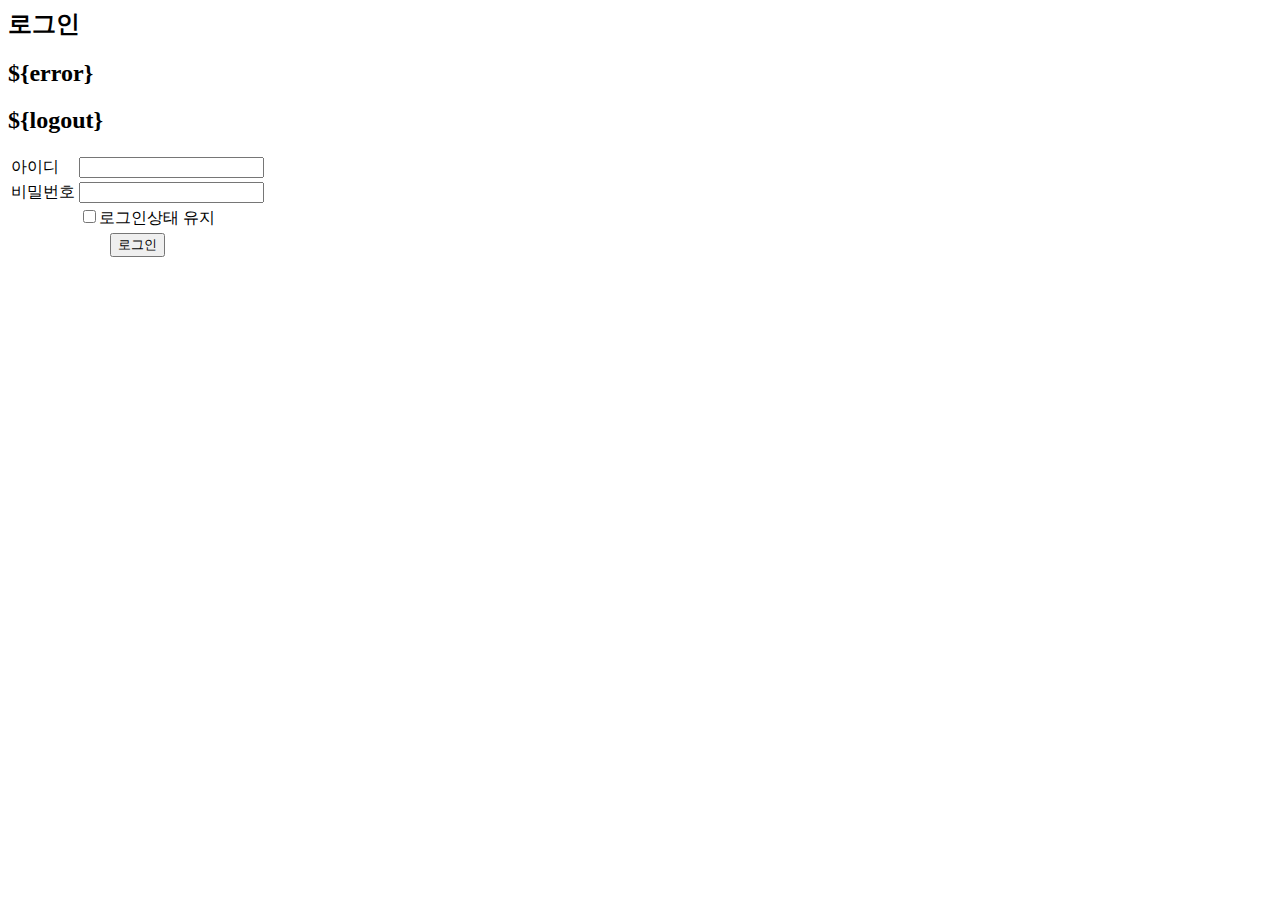
<file: src/main/resources/templates/auth/loginForm.html>
<html xmlns:th="http://www.thymeleaf.org"
    layout="http://www.ultraq.net.nz/thymeleaf/layout">

<head>
    <meta charset="UTF-8">
    <title>Login</title>
</head>
<body>
<div>
    <h2>로그인</h2>
    <h2 th:text="${error}">${error}</h2>
    <h2 th:text="${logout}">${logout}</h2>

    <form method="post" action="../index.html" th:action="@{/login}">
        <table>
            <tr>
                <td>아이디</td>
                <td><input type="text" name="username" value=""></td>
            </tr>
            <tr>
                <td>비밀번호</td>
                <td><input type="password" name="password" value=""></td>
            </tr>
            <tr>
                <td></td>
                <td><input type="checkbox" name="remember-me"><span>로그인상태 유지</span></td>
            </tr>
            <tr>
                <td colspan="2" align="center"><button>로그인</button></td>
            </tr>
        </table>

        <input type="hidden" th:name="${_csrf.parameterName}" th:value="${_csrf.token}"/>
    </form>
</div>
</body>
</html>
</file>
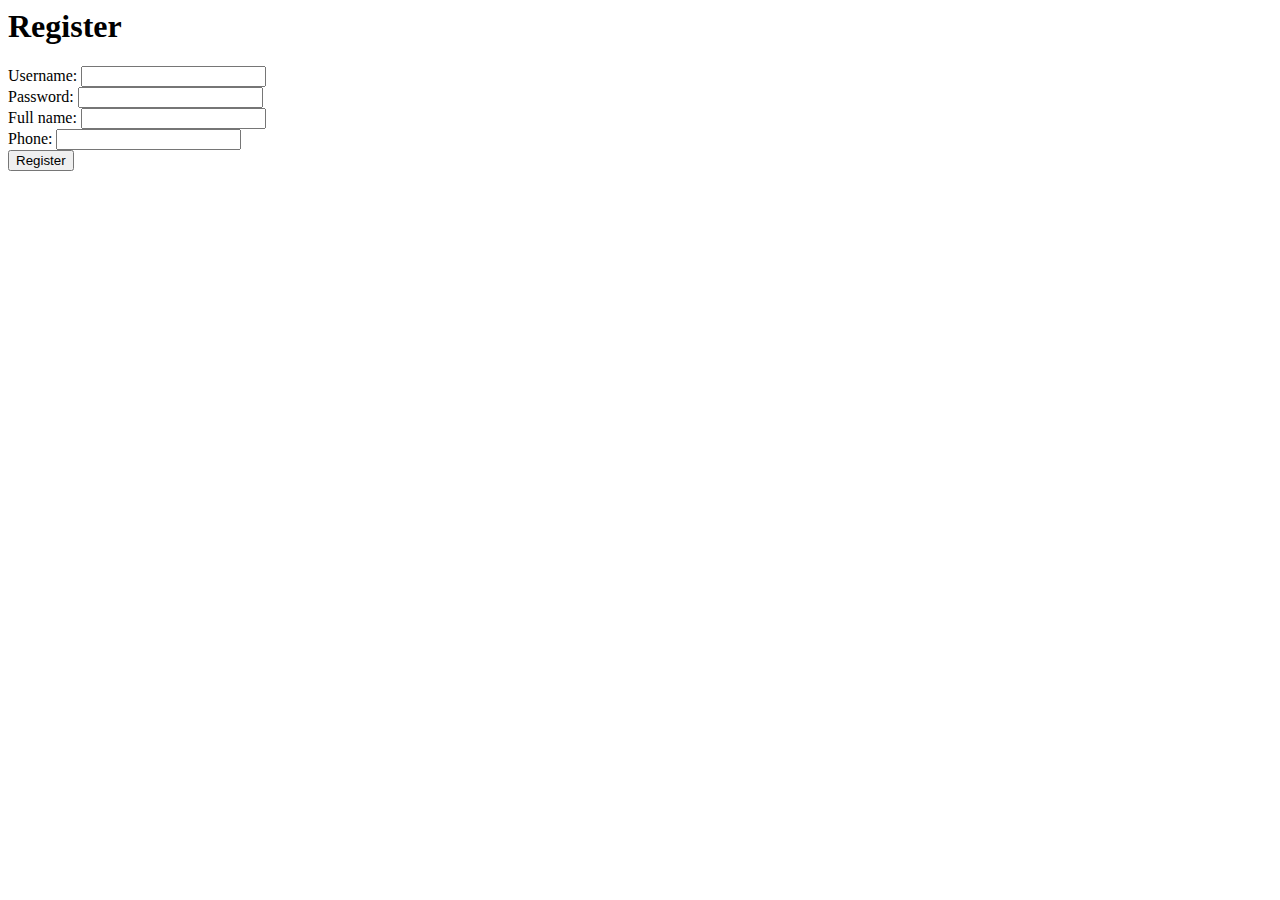
<file: src/main/resources/templates/auth/registration.html>
<!DOCTYPE hmtl>
<html xmlns:th="http://www.thymeleaf.org"
      layout="http://www.ultraq.net.nz/thymeleaf/layout">

<head>
    <meta charset="UTF-8">
    <title>Login</title>
</head>
<body>

<h1>Register</h1>
<form method = "POST" th:action="@{/register}" id="registerForm">
    <label for = "username">Username: </label>
    <input type="text" name="username"/> <br/>

    <label for = "password">Password: </label>
    <input type="password" name="password"/> <br/>

    <label for = "fullname">Full name: </label>
    <input type="text" name="fullname"/> <br/>

    <label for = "phone">Phone: </label>
    <input type="text" name="phone"/> <br/>

    <input type = "submit" value = "Register" />
</form>
</body>
</html>
</file>
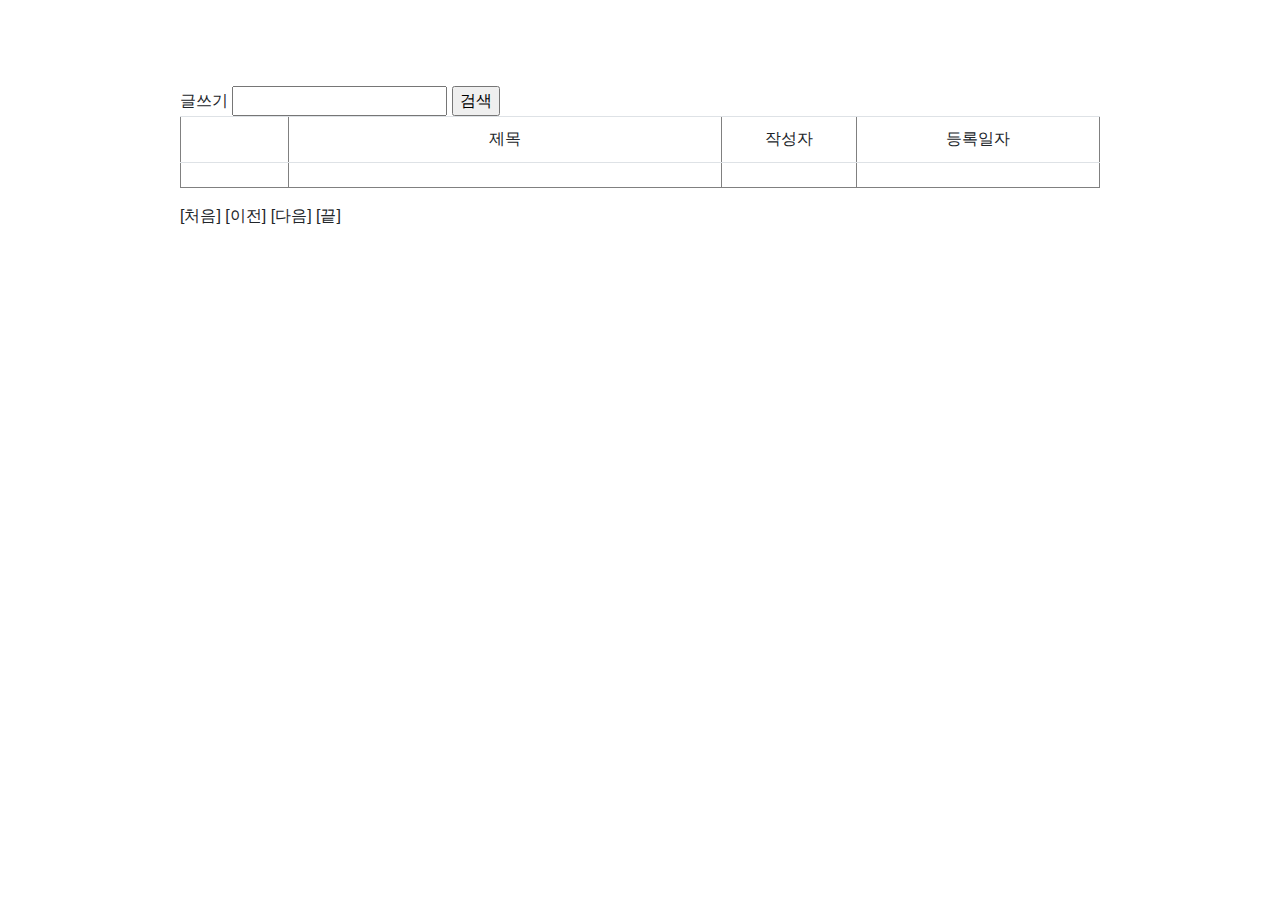
<file: src/main/resources/templates/board/list.html>
<html xmlns:th="http://www.thymeleaf.org"
      layout="http://www.ultraq.net.nz/thymeleaf/layout">
<head>
    <meta charset="UTF-8">
    <title>그랜드팬션|리뷰 게시판</title>
</head>
<!-- Bootstrap CSS -->
<link href="https://cdn.jsdelivr.net/npm/bootstrap@5.0.0-beta1/dist/css/bootstrap.min.css" rel="stylesheet" integrity="sha384-giJF6kkoqNQ00vy+HMDP7azOuL0xtbfIcaT9wjKHr8RbDVddVHyTfAAsrekwKmP1" crossorigin="anonymous">

<!--2. jQuery 파일-->
<script src="https://code.jquery.com/jquery-3.4.1.js" type="text/javascript"></script>

<!--부트스트랩 연결코드 -->
<link rel="stylesheet" type="text/css" href="https://stackpath.bootstrapcdn.com/bootstrap/4.4.1/css/bootstrap.min.css"/>

<link rel="stylesheet" type="text/css" href="https://stackpath.bootstrapcdn.com/font-awesome/4.7.0/css/font-awesome.min.css"/>
<!--css 연결 -->
<link rel="stylesheet" th:href="@{/css/board/list.css}" type="text/css">
<link rel="stylesheet" th:href="@{/css/fragments/header.css}" type="text/css">

<div th:replace="~{fragments/header::header}"></div>

<body>


<!-- ( 구역1 ) 비주얼영역-->
<div class = "master text-white text-center" >
    <h2 class = "lead1-list">Grand Pension</h2>
    <p class="lead2-list"> 리뷰 게시판 </p>
</div>

<!--(구역 2) 본문 -->
<div class="container">
    <div class="row">
        <!--form 왼쪽-->
        <div class="col-1">

        </div>
        <!-- form 오른쪽의 끝 -->
        <!-- form 본문 -->
        <div class="col-10">
            <form id="board" th:action="@{search}" th:object="${board}" method="post">
                <a th:href="@{register}">글쓰기</a>
                <input type="text" name="keyword"/> <input type="submit" value="검색"/>
                <table class="table" border="1">
                    <tr>
                        <td align="center" width="80"></td>
                        <td align="center" width="320">제목</td>
                        <td align="center" width="100">작성자</td>
                        <td align="center" width="180">등록일자</td>
                    </tr>
                    <!--list를 담고 있는 board-->
                    <tr th:each="board : ${list}">
                        <td align="center" th:text="${board.rowNo}"></td>
                        <td align="left">
                            <a th:href="@{|/board/read?boardNo=${board.boardNo}|}" th:text="${board.title}"></a>
                        </td>
                        <td align="right" th:text="${board.writer}"></td>
                        <td align="center" th:text="${#dates.format(board.regDate, 'yyyy-MM-dd HH:mm:ss')}"></td>
                    </tr>
                </table>
            </form>
            <!-- form의 끝 -->

            <a th:href="|/board/list?pageNum=${page.firstPage}|">[처음]</a>
            <th:block th:if="${page.prev > 0}">
                <a th:href="|/board/list?pageNum=${page.prev}|">[이전]</a>
            </th:block>
            <th:block th:each="no : ${#numbers.sequence(page.startPage, page.endPage)}">
                <th:block th:if="${no == page.pageNum}"><b></th:block>
                <a th:href="|/board/list?pageNum=${no}|" th:text="${no}"></a>
                <th:block th:if="${no == page.pageNum}"></b></th:block>
            </th:block>
            <th:block th:if="${page.next <= page.lastPage}">
                <a th:href="|/board/list?pageNum=${page.next}|">[다음]</a>
            </th:block>
            <a th:href="|/board/list?pageNum=${page.lastPage}|">[끝]</a>


        </div>


        <!--form 오른쪽-->
        <div class="col-1">

        </div>
    </div>
</div>


</body>
</html>
</file>
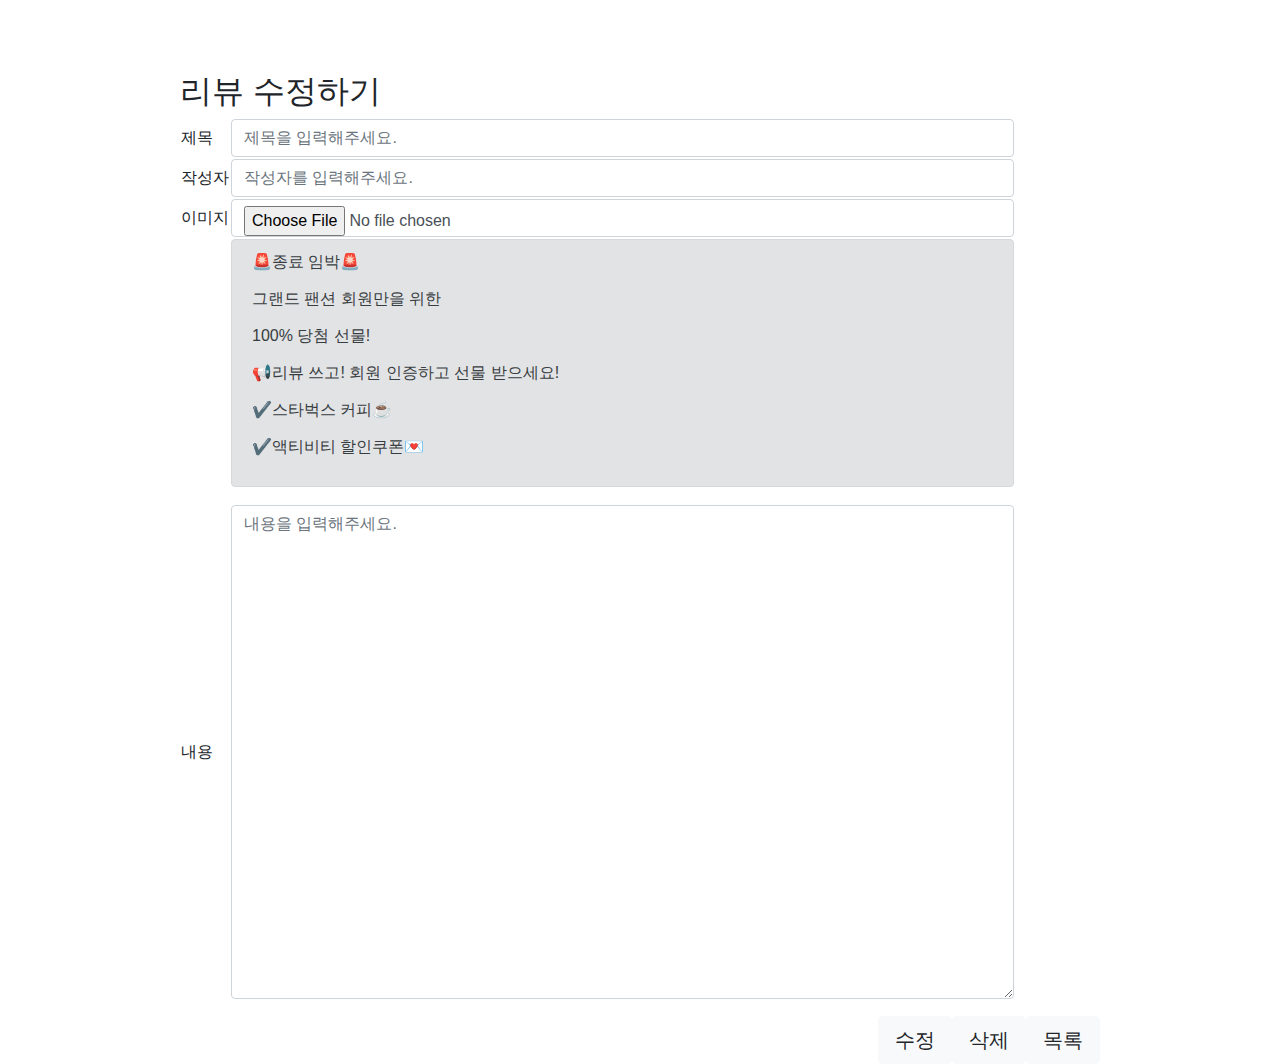
<file: src/main/resources/templates/board/modify.html>
<html xmlns:th="http://www.thymeleaf.org"
      layout="http://www.ultraq.net.nz/thymeleaf/layout">

<head>
    <meta charset="UTF-8">
    <title>Insert title here</title>
</head>

<!-- Bootstrap CSS -->
<link href="https://cdn.jsdelivr.net/npm/bootstrap@5.0.0-beta1/dist/css/bootstrap.min.css" rel="stylesheet" integrity="sha384-giJF6kkoqNQ00vy+HMDP7azOuL0xtbfIcaT9wjKHr8RbDVddVHyTfAAsrekwKmP1" crossorigin="anonymous">
<!--css 연결-->
<link rel="stylesheet" th:href="@{/css/board/modify.css}" type="text/css">
<link rel="stylesheet" th:href="@{/css/fragments/header.css}" type="text/css">



<!--$ is not defined 에러 뜨면 -> jQuery 연결 제대로 안 된거임-->

<!--1. jQuery 파일 다운 받은 경우-->
<!--<script src="/js/jquery-3.5.1.min.js"></script>-->

<!--2. jQuery 파일 다운 안 받은 경우 -->
<script src="https://code.jquery.com/jquery-3.4.1.js" type="text/javascript"></script>
<!--부트스트랩 연결코드 -->
<!-- bootstrap cdn -->
<link rel="stylesheet" type="text/css" href="https://stackpath.bootstrapcdn.com/bootstrap/4.4.1/css/bootstrap.min.css"/>
<!-- font awesome cdn -->
<link rel="stylesheet" type="text/css" href="https://stackpath.bootstrapcdn.com/font-awesome/4.7.0/css/font-awesome.min.css"/>


<script>

		$(document).ready(function() {
			var form = $("#board");

			// 수정 버튼 클릭 이벤트
			$("#btnModify").on("click", function() {
				form.submit();
			});

			// 삭제 버튼 클릭 이벤트
			$("#btnRemove").on("click", function() {
				form.attr("action", "/board/remove");
				form.submit();
			});


			// 목록 버튼 클릭 이벤트
			$("#btnList").on("click", function() {
				self.location = "/board/list";
			});

		});

</script>

<div th:replace="~{fragments/header::header}"></div>

<body>


<!--본문 시작-->


<!-- ( 구역1 ) 비주얼영역-->
<div class = "master text-white text-center" >
    <h2 class = "lead">Grand Pension</h2>
    <p class="lead2"> 리뷰 수정하기 </p>

</div>
<!--(구역 1) 끝-->


<!--(구역 2) 본문 -->
<div class = "container">
    <div class = "row">
        <!--form 왼쪽-->
        <div class = "col-1">

        </div>
        <!-- form 왼쪽의 끝 -->
        <!-- form 본문 -->
        <div class="col-10">



            <h2 class="table-title">리뷰 수정하기</h2>
            <form id="board" th:action="@{modify}" th:object="${board}" method="post" enctype="multipart/form-data" >
                <input type="hidden" name="boardNo" th:field="*{boardNo}" id="boardNo" />
                <table>
                    <tr>
                        <td>제목</td>
                        <td><input class="form-control" placeholder="제목을 입력해주세요." type="text" name="title" th:field="*{title}"  /></td>
                    </tr>
                    <tr>
                        <td>작성자</td>
                        <td><input class="form-control" placeholder="작성자를 입력해주세요." type="text" name="writer" th:field="*{writer}"  /></td>
                    </tr>

                    <tr>
                        <td>이미지</td>
                        <td><input class="form-control" type="file" name="image"/></td>
                    </tr>

                    <tr>
                        <td></td>
                        <td>
                            <div class="alert alert-secondary" role="alert">
                                <p>🚨종료 임박🚨 </p>
                                <p>그랜드 팬션 회원만을 위한 </p>
                                <p> 100% 당첨 선물! </p>
                                <p>📢리뷰 쓰고! 회원 인증하고 선물 받으세요!</p>
                                <p>✔️스타벅스 커피☕</p>
                                <p>✔️액티비티 할인쿠폰💌</p>
                            </div>

                        </td>
                    </tr>
                    <tr>
                        <td>내용</td>
                        <td>
                            <textarea class="form-control" placeholder="내용을 입력해주세요." name="content" th:field="*{content}" rows="20" cols="80" ></textarea>
                        </td>
                    </tr>
                </table>
            </form>

            <div class="d-grid gap-2 d-md-flex justify-content-md-end">
                <button class="btn btn-light btn-lg" type="button" id="btnModify"> 수정 </button>
                <button class="btn btn-light btn-lg" type="button" id="btnRemove">삭제</button>
                <button class="btn btn-light btn-lg" type="button" id="btnList"  >목록</button>
            </div>
        </div>
        <!-- form의 끝 -->
        <!--form 오른쪽-->
        <div class = "col-1">
        </div>
        <!-- form 오른쪽의 끝 -->
    </div>
    <!-- 전체 row의 끝 -->
</div>
<!-- (구역2) 본문 container의 끝 -->

</body>
</html>
</file>
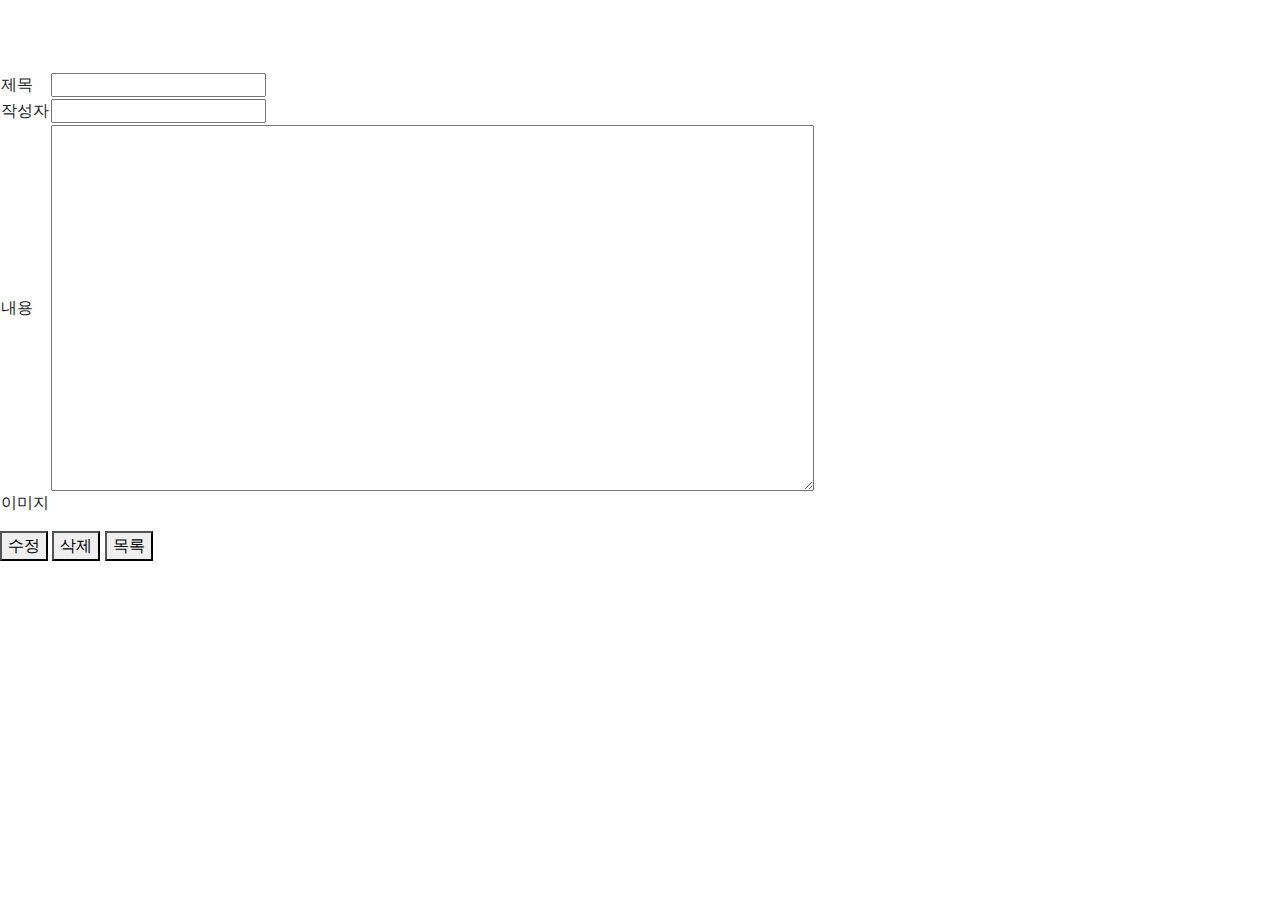
<file: src/main/resources/templates/board/read.html>
<html xmlns:th="http://www.thymeleaf.org"
      layout="http://www.ultraq.net.nz/thymeleaf/layout">

<head>
    <meta charset="UTF-8">
    <title>Insert title here</title>
</head>

<!-- Bootstrap CSS -->
<link href="https://cdn.jsdelivr.net/npm/bootstrap@5.0.0-beta1/dist/css/bootstrap.min.css" rel="stylesheet" integrity="sha384-giJF6kkoqNQ00vy+HMDP7azOuL0xtbfIcaT9wjKHr8RbDVddVHyTfAAsrekwKmP1" crossorigin="anonymous">
<!--css 연결-->
<link rel="stylesheet" th:href="@{/css/board/read.css}" type="text/css">
<link rel="stylesheet" th:href="@{/css/fragments/header.css}" type="text/css">




<!--$ is not defined 에러 뜨면 -> jQuery 연결 제대로 안 된거임-->

<!--1. jQuery 파일 다운 받은 경우-->
<!--<script src="/js/jquery-3.5.1.min.js"></script>-->

<!--2. jQuery 파일 다운 안 받은 경우 -->
<script src="https://code.jquery.com/jquery-3.4.1.js" type="text/javascript"></script>
<!--부트스트랩 연결코드 -->
<!-- bootstrap cdn -->
<link rel="stylesheet" type="text/css" href="https://stackpath.bootstrapcdn.com/bootstrap/4.4.1/css/bootstrap.min.css"/>
<!-- font awesome cdn -->
<link rel="stylesheet" type="text/css" href="https://stackpath.bootstrapcdn.com/font-awesome/4.7.0/css/font-awesome.min.css"/>


<script>

		$(document).ready(function() {
			var form = $("#board");

			// 수정 버튼 클릭 이벤트
			$("#btnModify").on("click", function() {
				var boardNo = $("#boardNo").val();
				self.location = "/board/modify?boardNo=" + boardNo;
			});

			// 삭제 버튼 클릭 이벤트
			$("#btnRemove").on("click", function() {
			//submit은 html에 원래 있는 기능 -> form을 서버에 보냄
				form.submit();
			});


			// 목록 버튼 클릭 이벤트
			$("#btnList").on("click", function() {
				self.location = "/board/list";
			});

		});

</script>
<div th:replace="~{fragments/header::header}"></div>

<body>

<!--본문 시작-->


<!-- ( 구역1 ) 비주얼영역-->
<div class = "master text-white text-center" >
    <h2 class = "lead">Grand Pension</h2>
    <p class="lead2"> 글읽기 </p>

</div>


<form id="board" th:action="@{remove}" th:object="${board}" method="post">
    <input type="hidden" name="boardNo" th:field="*{boardNo}" id="boardNo" />
    <table>
        <tr>
            <td>제목</td>
            <td><input type="text" name="title" th:field="*{title}" readonly="readonly" /></td>
        </tr>
        <tr>
            <td>작성자</td>
            <td><input type="text" name="writer" th:field="*{writer}" readonly="readonly" /></td>
        </tr>
        <tr>
            <td>내용</td>
            <td>
                <textarea name="content" th:field="*{content}" rows="20" cols="80" readonly="readonly"></textarea>
            </td>
        </tr>

        <tr>
            <td>이미지</td>
            <td>
                <img th:src ="|/uploads/*{imageName}|"/>
            </td>
        </tr>


    </table>
</form>

<div>
    <button type="button" id="btnModify">수정</button>
    <button type="button" id="btnRemove">삭제</button>
    <button type="button" id="btnList">목록</button>
</div>


</body>
</html>
</file>
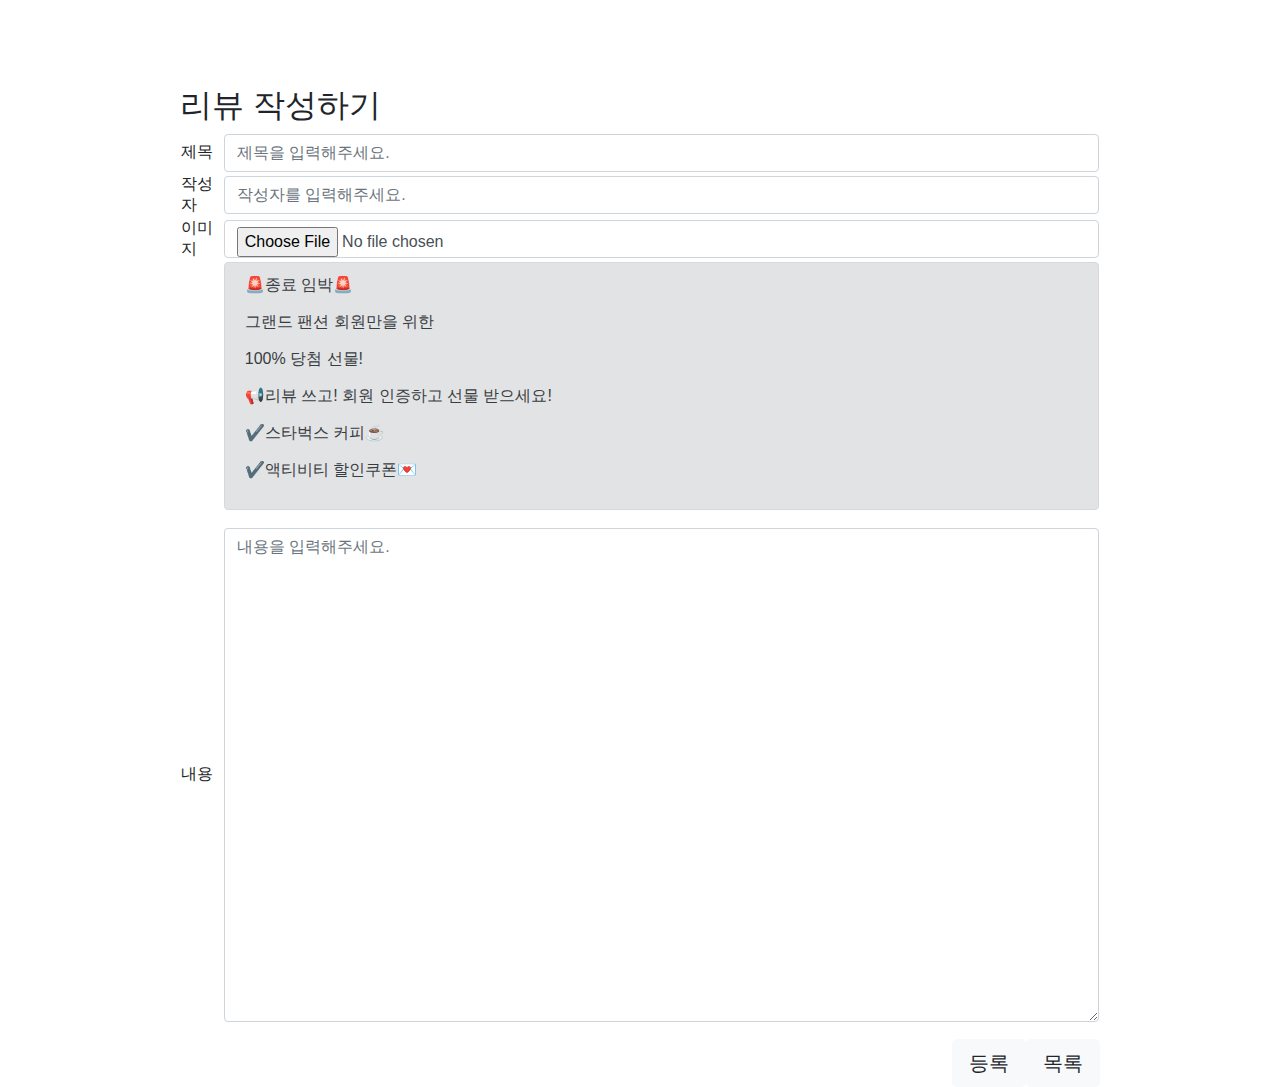
<file: src/main/resources/templates/board/register.html>
<html xmlns:th="http://www.thymeleaf.org"
      layout="http://www.ultraq.net.nz/thymeleaf/layout">


<head>
    <meta charset="UTF-8">
    <meta name="viewport" content="width=device-width, initial-scale=1">
    <title>그랜드팬션|리뷰 작성하기</title>
</head>


<!-- Bootstrap CSS -->
<link href="https://cdn.jsdelivr.net/npm/bootstrap@5.0.0-beta1/dist/css/bootstrap.min.css" rel="stylesheet" integrity="sha384-giJF6kkoqNQ00vy+HMDP7azOuL0xtbfIcaT9wjKHr8RbDVddVHyTfAAsrekwKmP1" crossorigin="anonymous">
<!--css 연결-->
<link rel="stylesheet" th:href="@{/css/board/register.css}" type="text/css">
<link rel="stylesheet" th:href="@{/css/fragments/header.css}" type="text/css">



<!--$ is not defined 에러 뜨면 -> jQuery 연결 제대로 안 된거임-->

<!--1. jQuery 파일 다운 받은 경우-->
<!--<script src="/js/jquery-3.5.1.min.js"></script>-->

<!--2. jQuery 파일 다운 안 받은 경우 -->
<script src="https://code.jquery.com/jquery-3.4.1.js" type="text/javascript"></script>
<!--부트스트랩 연결코드 -->
<!-- bootstrap cdn -->
<link rel="stylesheet" type="text/css" href="https://stackpath.bootstrapcdn.com/bootstrap/4.4.1/css/bootstrap.min.css"/>
<!-- font awesome cdn -->
<link rel="stylesheet" type="text/css" href="https://stackpath.bootstrapcdn.com/font-awesome/4.7.0/css/font-awesome.min.css"/>

<!---(구역1) 제이쿼리 연결한거 ------------------------------->

<script>

		$(document).ready(function() {
			var form = $("#board");

			// 등록 버튼 클릭 이벤트
			$("#btnRegister").on("click", function() {
				form.submit();
			});

			// 목록 버튼 클릭 이벤트
			$("#btnList").on("click", function() {
				self.location = "/board/list";
			});

		});

</script>

<!-- 구역2 제이쿼리 연결 끝(body위에 써줌) ------------------------>


<div th:replace="~{fragments/header::header}"></div>

<body>

<!--본문 시작----------------------------------------------->


<!-- ( 구역1 ) 비주얼영역-->
<div class = "masterhead text-white text-center" >
    <h2 class = "lead1-register">Grand Pension</h2>
    <p class="lead2-register"> 리뷰 작성 </p>

</div>
<!--(구역 1) 끝-->


<!--(구역2) 게시글 쓰기 -->
<div class = "container" id = "register-form">
    <div class = "row">
        <div class = "col-1">
        </div>

        <!--form 작성--->
        <div class = "col-10">
            <h2 class="table-title">리뷰 작성하기</h2>

        <form id="board" th:action="@{register}" th:object="${board}" method="post" enctype="multipart/form-data">
            <table>
                <tr>
                    <td>제목</td>
                    <td><input class="form-control" placeholder="제목을 입력해주세요." type="text" name="title" th:field="*{title}" /></td>
                </tr>

                <tr>
                    <td>작성자</td>
                    <td><input class="form-control" placeholder="작성자를 입력해주세요." type="text" name="writer" th:field="*{writer}" /></td>
                </tr>

                <tr>
                    <td>이미지</td>
                    <td><input class="form-control" type="file" name="image"/></td>
                </tr>

                <tr>
                    <td></td>
                    <td>
                        <div class="alert alert-secondary" role="alert">
                            <p>🚨종료 임박🚨 </p>
                            <p>그랜드 팬션 회원만을 위한 </p>
                            <p> 100% 당첨 선물! </p>
                            <p>📢리뷰 쓰고! 회원 인증하고 선물 받으세요!</p>
                            <p>✔️스타벅스 커피☕</p>
                            <p>✔️액티비티 할인쿠폰💌</p>
                        </div>

                    </td>
                </tr>

                <tr>
                    <td>내용</td>
                    <td>
                        <textarea  class="form-control" placeholder="내용을 입력해주세요." name="content" th:field="*{content}" rows="20" cols="115"></textarea>
                    </td>
                </tr>
            </table>

        </form>
        <!--form 작성의 끝-->

    <!--버튼-->
            <div class="d-grid gap-2 d-md-flex justify-content-md-end">
                <button type="submit" id="btnRegister" class="btn btn-light btn-lg">등록</button>
                <button type="button" id="btnList"  class="btn btn-light btn-lg">목록</button>
            </div>
            <!--버튼의 끝-->

        </div>
    <!--(form 구역)col-10의 끝-->
        <div class = "col-1">

        </div>
    </div>
    <!--row의 끝-->
</div>
<!--(구역2) container의 끝-->


<!--(구역2) 끝---------------------------------------------->



</body>
</html>
</file>
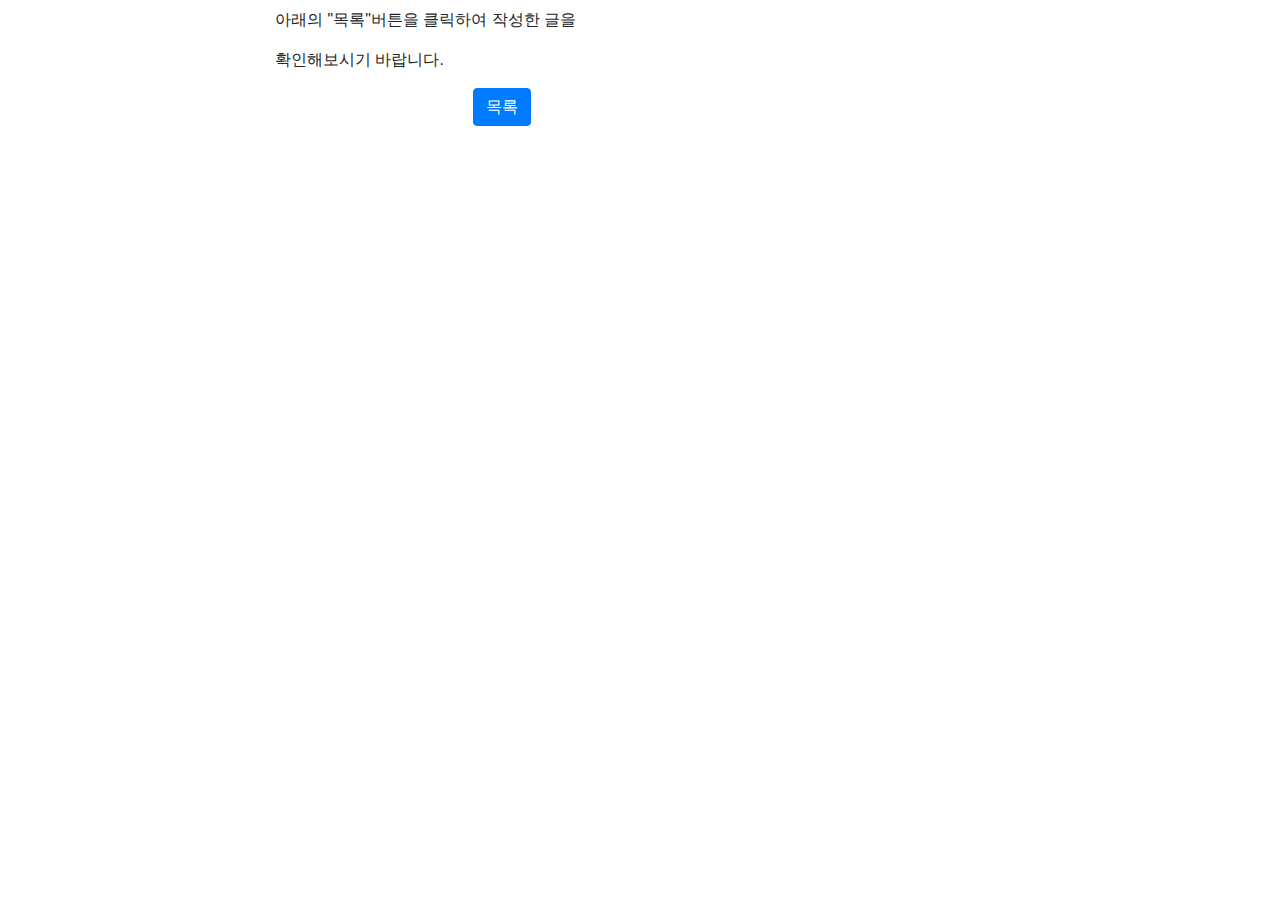
<file: src/main/resources/templates/board/success.html>
<html xmlns:th="http://www.thymeleaf.org">

<head>
    <meta charset="UTF-8">
    <title>그랜드팬션|리뷰 작성완료!</title>
</head>

<!--css 연결-->
<link rel="stylesheet" th:href="@{/css/board/success.css}" type="text/css">



<!--$ is not defined 에러 뜨면 -> jQuery 연결 제대로 안 된거임-->

<!--1. jQuery 파일 다운 받은 경우-->
<!--<script src="/js/jquery-3.5.1.min.js"></script>-->

<!--2. jQuery 파일 다운 안 받은 경우 -->
<script src="https://code.jquery.com/jquery-3.4.1.js" type="text/javascript"></script>
<!--부트스트랩 연결코드 -->
<!-- bootstrap cdn -->
<link rel="stylesheet" type="text/css" href="https://stackpath.bootstrapcdn.com/bootstrap/4.4.1/css/bootstrap.min.css"/>
<!-- font awesome cdn -->
<link rel="stylesheet" type="text/css" href="https://stackpath.bootstrapcdn.com/font-awesome/4.7.0/css/font-awesome.min.css"/>



<body>

<div class="container" id = "intro">
    <div class="row">
        <div class="col-2">

        </div>
        <div class="col-8" id = "intro-2">
            <h2 th:text="${msg}"></h2>
            <p>아래의 "목록"버튼을 클릭하여 작성한 글을</p>
            <p>확인해보시기 바랍니다.</p>
            <div class="d-grid gap-2 col-6 mx-auto">

                <a class="btn btn-primary" href="list.html" th:href="@{list}">목록</a>
                <!-- a태그의 기능 유지하되, button 모양으로 수정 : class="btn btn-primary" 추가함 (부트스트랩 기능) -->

<!--                <button class="btn btn-primary" type="button" th:onclick="'location.href=\''+@{{list}}"'>목록</button>-->


            </div>
        </div>
        <div class="col-2">

        </div>
    </div>
</div>

</body>
</html>
</file>
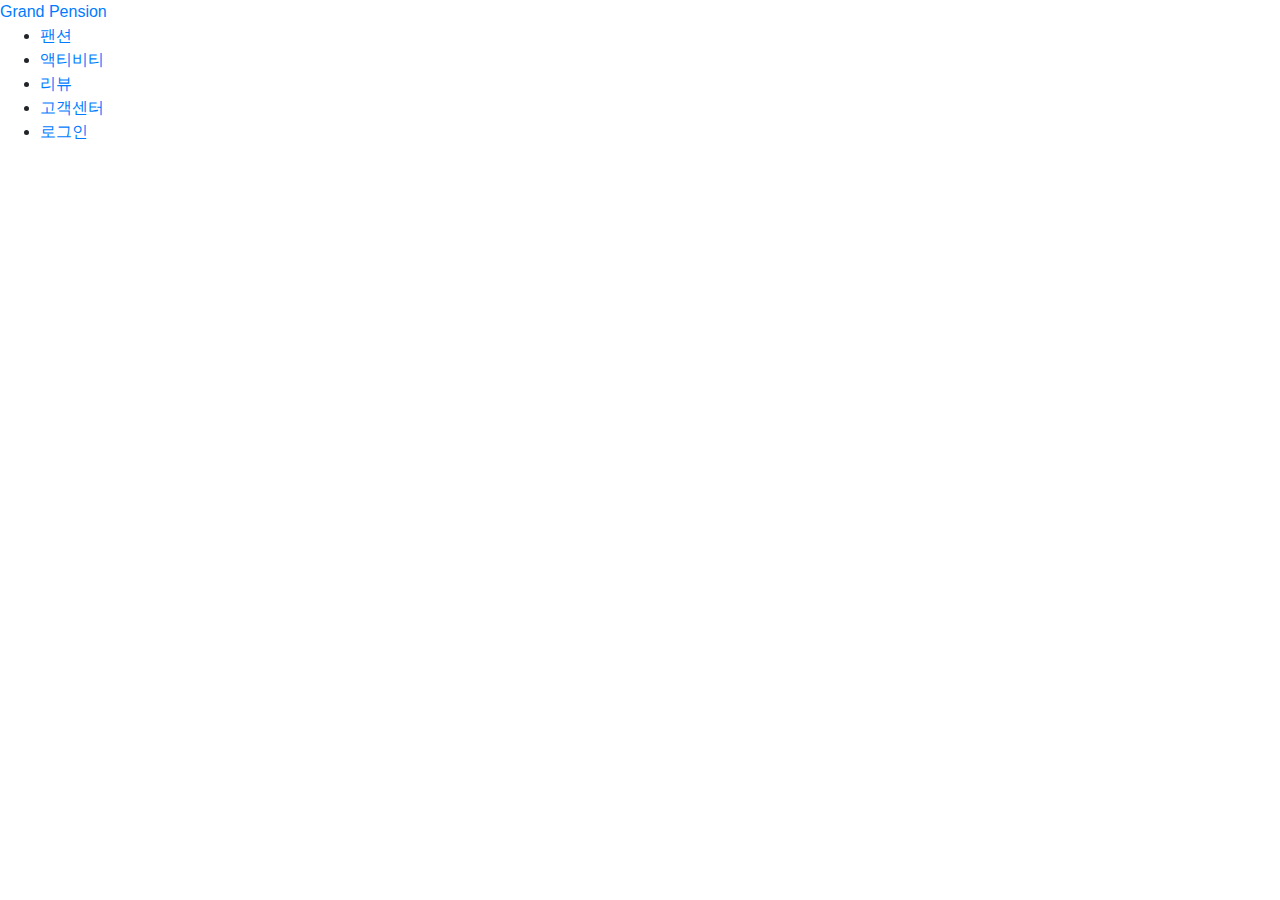
<file: src/main/resources/templates/fragments/header.html>
<html xmlns:th="http://www.thymeleaf.org">

<!--jQuery 파일  -->
<script src="https://code.jquery.com/jquery-3.4.1.js" type="text/javascript"></script>

<!-- Bootstrap -->
<link href="https://cdn.jsdelivr.net/npm/bootstrap@5.0.0-beta1/dist/css/bootstrap.min.css" rel="stylesheet"
      integrity="sha384-giJF6kkoqNQ00vy+HMDP7azOuL0xtbfIcaT9wjKHr8RbDVddVHyTfAAsrekwKmP1" crossorigin="anonymous">

<link rel="stylesheet" type="text/css" href="https://stackpath.bootstrapcdn.com/bootstrap/4.4.1/css/bootstrap.min.css"/>

<link rel="stylesheet" type="text/css"
      href="https://stackpath.bootstrapcdn.com/font-awesome/4.7.0/css/font-awesome.min.css"/>



<body>

<!--헤더-->

<div class="header" th:fragment="header">
    <div class="logo">
        <a href="index.html">Grand Pension</a>
    </div>
    <ul>
        <li><a href="#">팬션</a></li>
        <li><a href="#">액티비티</a></li>
        <li><a href="#">리뷰</a></li>
        <li><a href="#">고객센터</a></li>
        <li><a href="#">로그인</a></li>
    </ul>

</div>


</body>
</html>
</file>
